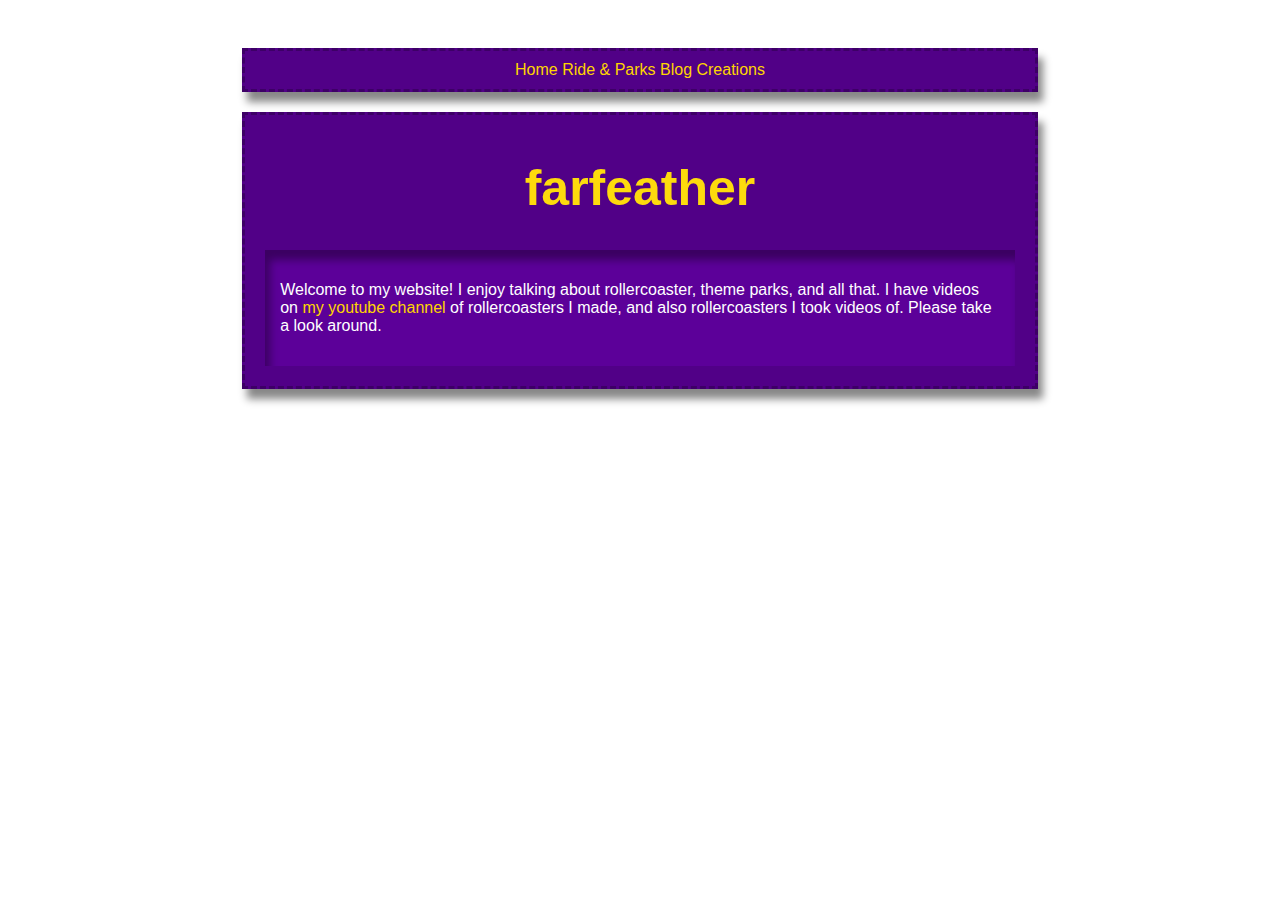
<file: index.html>
<!DOCTYPE html>
<html>
   <head>
      <meta charset="UTF-8">
      <meta name="viewport" content="width=device-width, initial-scale=1.0">
      <title>Farfeather</title>
      <link href="style.css" rel="stylesheet" type="text/css" media="all">
      <link rel="icon" type="image/png" href="favicon.ico" />
   </head>
<div class="post"><center>
<a href="https://farfeather.neocities.org/index.html">Home</a>
<a href="https://farfeather.neocities.org/ridesparks">Ride & Parks</a>
<a href="https://farfeather.neocities.org/blog">Blog</a>
<a href="https://farfeather.neocities.org/creations">Creations</a>
</center>
</div>
<div class="post">
<center>
<h1>farfeather</h1>
</center>
<div class="inset">
<p>Welcome to my website! I enjoy talking about rollercoaster, theme parks, and all that. I have videos on <a href="https://www.youtube.com/@farfeather">my youtube channel</a> of rollercoasters I made, and also rollercoasters I took videos of. Please take a look around.</p>
</div></div>
</html>
</file>
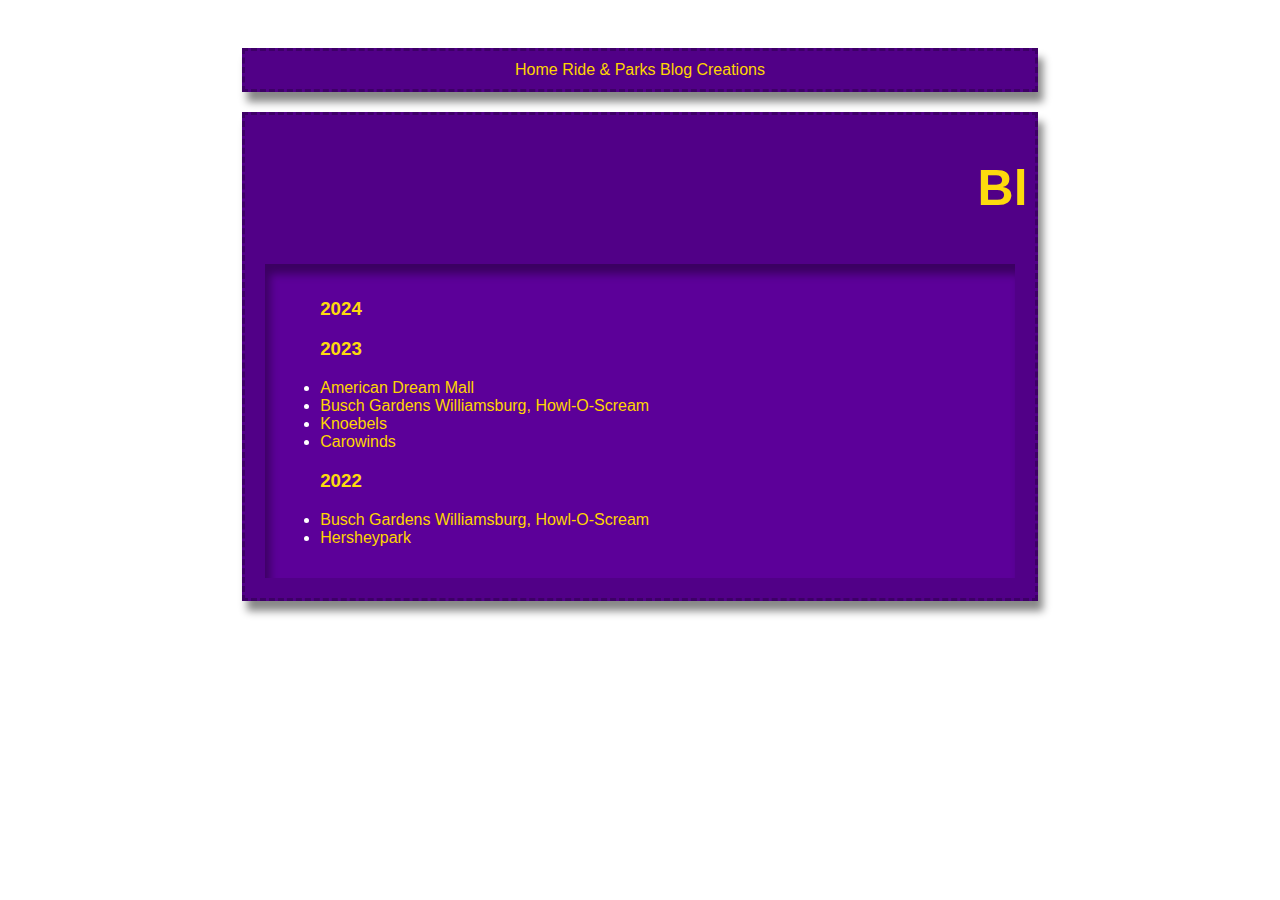
<file: blog.html>
<!DOCTYPE html>
<html>
   <head>
      <meta charset="UTF-8">
      <meta name="viewport" content="width=device-width, initial-scale=1.0">
      <title>Blog</title>
      <link href="style.css" rel="stylesheet" type="text/css" media="all">
      <link rel="icon" type="image/png" href="favicon.ico" />
   </head>
<div class="post"><center>
<a href="https://farfeather.neocities.org/index.html">Home</a>
<a href="https://farfeather.neocities.org/ridesparks">Ride & Parks</a>
<a href="https://farfeather.neocities.org/blog">Blog</a>
<a href="https://farfeather.neocities.org/creations">Creations</a>
</center>
</div>
<div class="post">
<marquee><h1>Blog</h1></marquee>
<div class="inset">
<ul><h3>2024</h3>
</ul>
<ul><h3>2023</h3>
<li><a href="https://farfeather.neocities.org/blog/nicku23">American Dream Mall</a>
<li><a href="https://farfeather.neocities.org/blog/bgwhos23">Busch Gardens Williamsburg, Howl-O-Scream</a>
<li><a href="https://farfeather.neocities.org/blog/knoebels23">Knoebels</a>
<li><a href="https://farfeather.neocities.org/blog/carowinds23">Carowinds</a>
</ul>
<ul><h3>2022</h3>
<li><a href="https://farfeather.neocities.org/blog/bgwhos22">Busch Gardens Williamsburg, Howl-O-Scream</a>
<li><a href="https://farfeather.neocities.org/blog/hershey22">Hersheypark</a>
</ul>
</div></div>
</html>
</file>
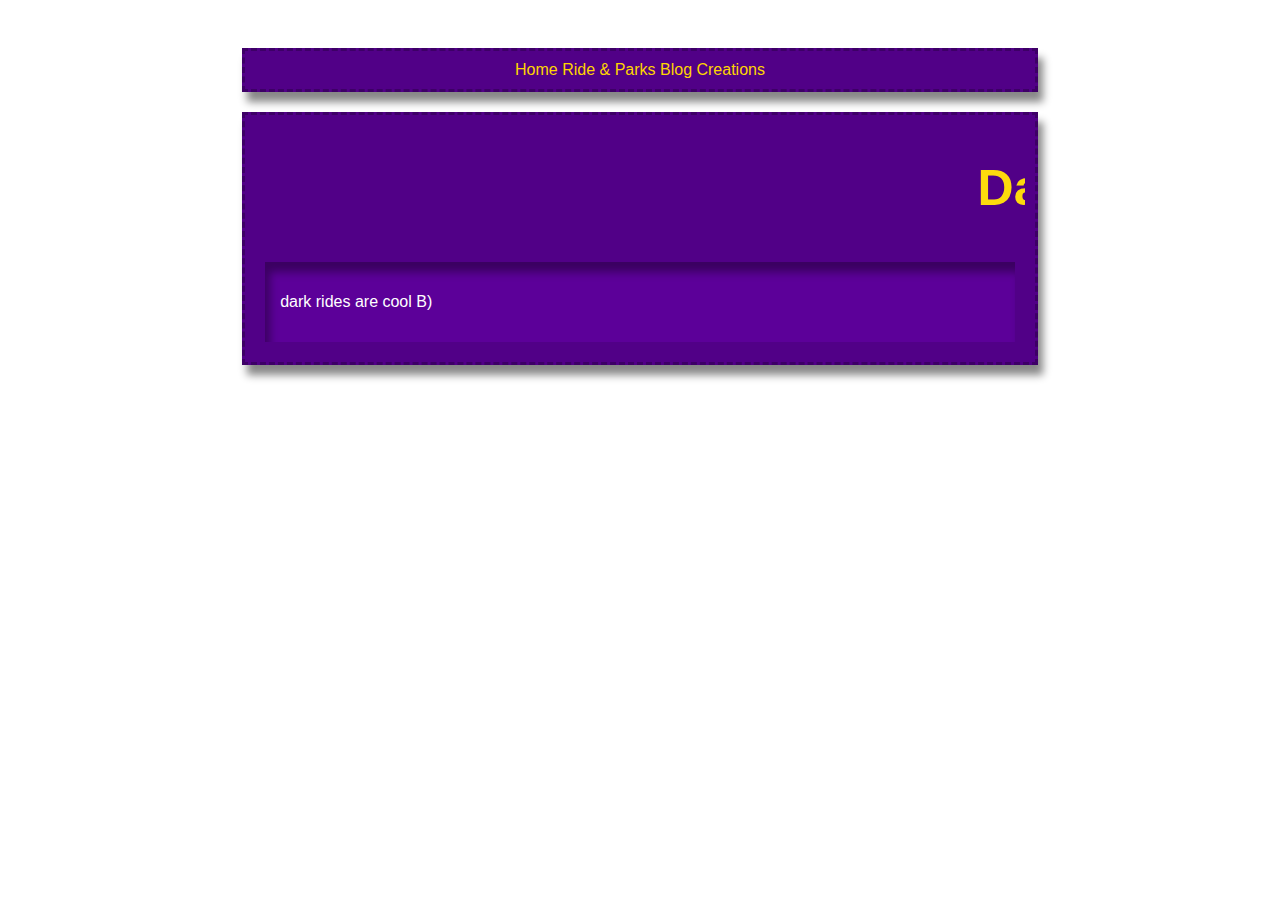
<file: darkrides.html>
<!DOCTYPE html>
<html>
  <head>
   <meta charset="UTF-8">
   <meta name="viewport" content="width=device-width, initial-scale=1.0">
   <title>Dark Rides</title>
   <link href="style.css" rel="stylesheet" type="text/css" media="all">
   <link rel="icon" type="image/png" href="favicon.ico" />
  </head>
<div class="post"><center>
<a href="https://farfeather.neocities.org/index.html">Home</a>
<a href="https://farfeather.neocities.org/ridesparks">Ride & Parks</a>
<a href="https://farfeather.neocities.org/blog">Blog</a>
<a href="https://farfeather.neocities.org/creations">Creations</a>
</center>
</div>
<div class="post">
<h1><marquee>Dark Rides</marquee></h1>
<div class="inset">
<p>dark rides are cool B)</p>
</div>
</div>
</html>
</file>
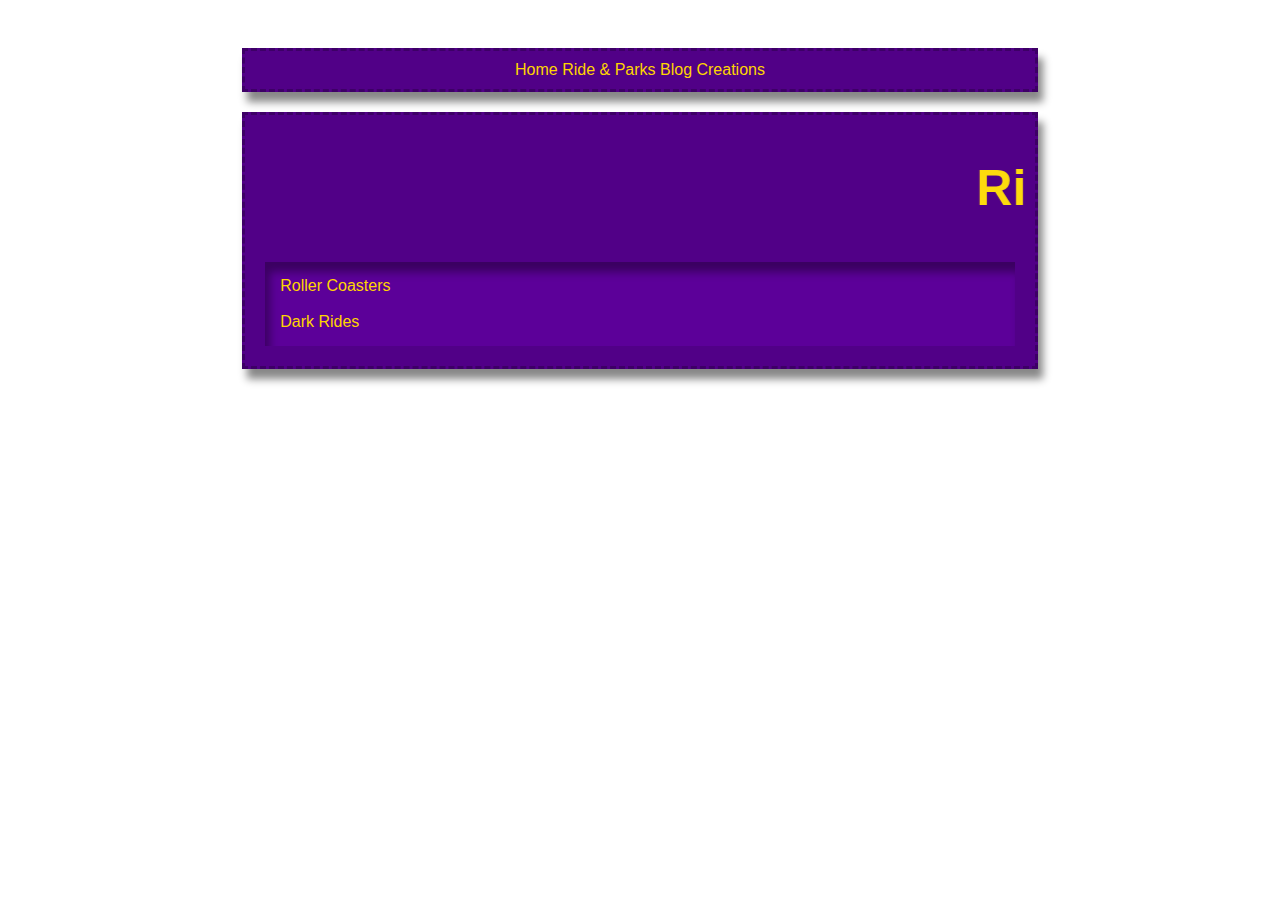
<file: ridesparks.html>
<!DOCTYPE html>
<html>
   <head>
      <meta charset="UTF-8">
      <meta name="viewport" content="width=device-width, initial-scale=1.0">
      <title>Rides and Parks</title>
      <link href="style.css" rel="stylesheet" type="text/css" media="all">
      <link rel="icon" type="image/png" href="favicon.ico" />
   </head>
<div class="post"><center>
<a href="https://farfeather.neocities.org/index.html">Home</a>
<a href="https://farfeather.neocities.org/ridesparks">Ride & Parks</a>
<a href="https://farfeather.neocities.org/blog">Blog</a>
<a href="https://farfeather.neocities.org/creations">Creations</a>
</center>
</div>
<div class="post">
<h1><marquee>Ride and Parks</marquee></h1>
<div class="inset">
<a href="https://farfeather.neocities.org/coasters">Roller Coasters</a>
<br>
<br>
<a href="https://farfeather.neocities.org/darkrides">Dark Rides</a>
</div></div>
</html>
</file>
<file: style.css>
.post{
  background-color:#510087;
    padding: 10px;
  box-shadow: 5px 10px 8px #888888;
  margin:20px auto;
  width: 65%;
  border:dashed 3px #3d0066;
}
.inset{
  background-color:#5c0099;
  padding:15px;
    box-shadow: 5px 10px 8px #3b0161 inset;
  margin:10px
  
}
body {
  font-family: Arial, Helvetica, sans-serif;
  background-color:white;
  color:white;
  padding: 20px;
}
h1 {
  color:	#FDDA0D;
}
h2 {
  color:	#FDDA0D;
}
h3 {
  color:	#FDDA0D;
}
h4 {
  color:	#FDDA0D;
}
a:hover{
  color:	#fdc500;
  text-decoration: underline;
}
a:link{
  color:	#ffd500;
  text-decoration: none;
}
a:visited{
  color:	#ffd500;
  text-decoration: none;
}
a:active{
  color:	#ffd500;
  text-decoration: none;
}
::selection {
  color:#5c0099;
  background:#ffd500;
}
* {
  box-sizing: border-box;
}

/* Center website */
.main {
  max-width: 1000px;
  margin: auto;
}

h1 {
  font-size: 50px;
  word-break: break-all;
}

.row {
  margin: 8px -16px;
}

/* Add padding BETWEEN each column (if you want) */
.row,
.row > .column {
  padding: 8px;
}

/* Create four equal columns that floats next to each other */
.column {
  float: left;
  width: 25%;
}

/* Clear floats after rows */
.row:after {
  content: "";
  display: table;
  clear: both;
}

/* Content */
.content {
  background-color:#5c0099;
    box-shadow: 5px 10px 8px #3b0161 inset;
  padding: 10px;
}

/* Responsive layout - makes a two column-layout instead of four columns */
@media screen and (max-width: 900px) {
  .column {
    width: 50%;
  }
}

/* Responsive layout - makes the two columns stack on top of each other instead of next to each other */
@media screen and (max-width: 600px) {
  .column {
    width: 100%;
  }
}
.sidenav {
  width: 15%;
  position: fixed;
  z-index: 1;
  top: 92px;
  left: 40px;
  background: #510087;
  overflow-x: hidden;
  padding: 5px;
    box-shadow: 5px 10px 8px #888888;
      margin:20px auto;
        border:dashed 3px #3d0066;
}
/*
#3d0066 darkest purple
#510087 mid purple
#5c0099 lightest purple
#fdc500 darker yellow
#ffd500 lighter yellow
/
</file>
